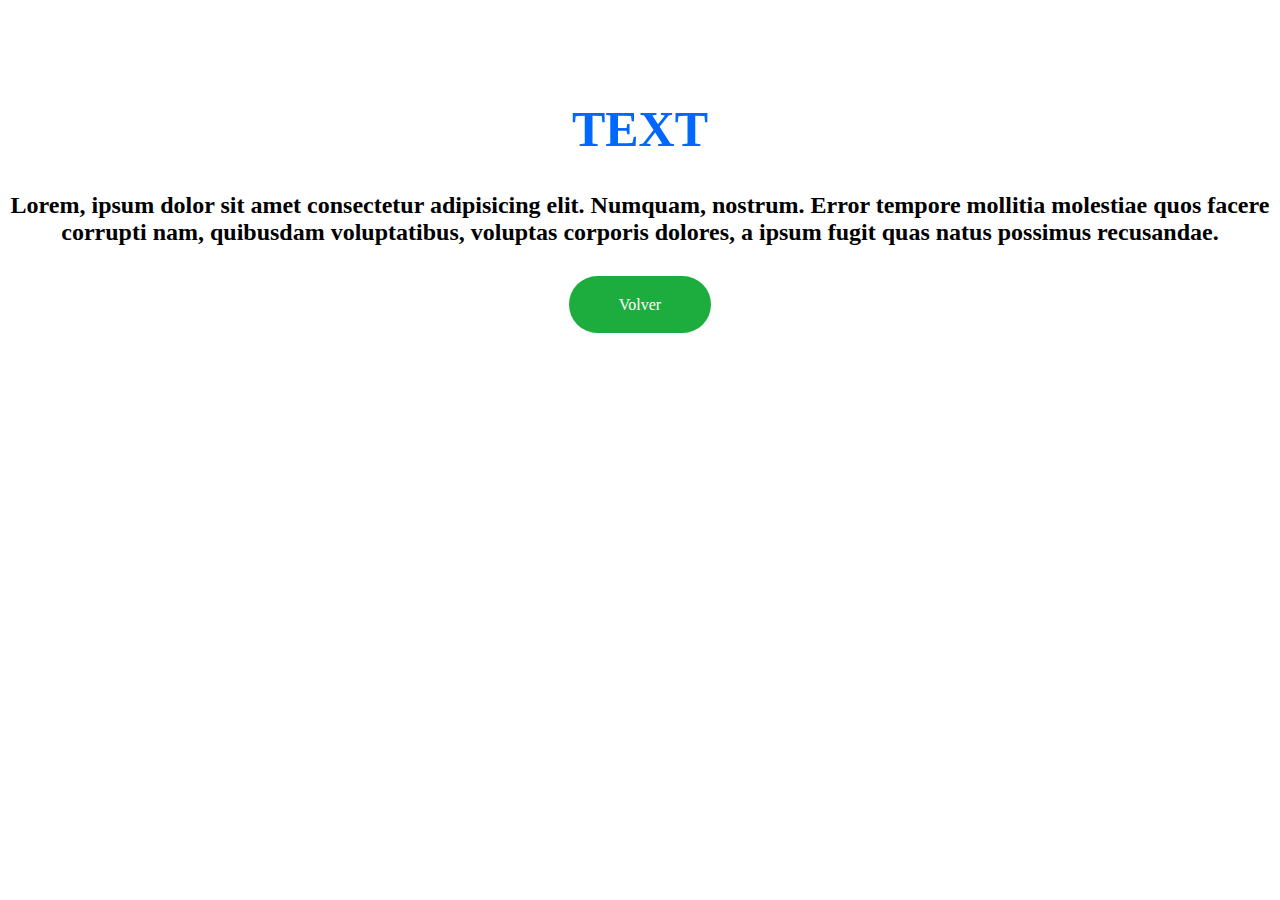
<file: thx.html>
<!DOCTYPE html>
<html lang="en">
<head>
    <meta charset="UTF-8">
    <meta http-equiv="X-UA-Compatible" content="IE=edge">
    <meta name="viewport" content="width=device-width, initial-scale=1.0">
    <title>BMS</title>
    <link rel="stylesheet" href="thx.css">
    <link href="https://unpkg.com/aos@2.3.1/dist/aos.css" rel="stylesheet">
    <link href="https://cdn.jsdelivr.net/npm/bootstrap@5.1.3/dist/css/bootstrap.min.css" rel="stylesheet" integrity="sha384-1BmE4kWBq78iYhFldvKuhfTAU6auU8tT94WrHftjDbrCEXSU1oBoqyl2QvZ6jIW3" crossorigin="anonymous">
</head>
<body>
    <div class="container">
        <h1>TEXT</h1>
        <h2>Lorem, ipsum dolor sit amet consectetur adipisicing elit. Numquam, nostrum. Error tempore mollitia molestiae quos facere corrupti nam, quibusdam voluptatibus, voluptas corporis dolores, a ipsum fugit quas natus possimus recusandae.</h2>
        <a href="index.html">Volver</a>
    </div>
</body>
</html>
</file>
<file: thx.css>
/* THX */
body > div{
    text-align: center;
    margin-top: 100px;
}

body > div > h1{
    color: #0168FE;
    font-weight: 600;
    font-size: 50px;
}

body > div > a{
    background: #1DAC3E;
    padding: 20px 50px;
    text-decoration: none;
    color: #fff;
    border-radius: 999px;
    transition: 0.3s;
}

body > div > a:hover{
    background: #22252A;
}

body > div > h2{
    margin-bottom: 50px;
    margin-top: 15px;
}
</file>
